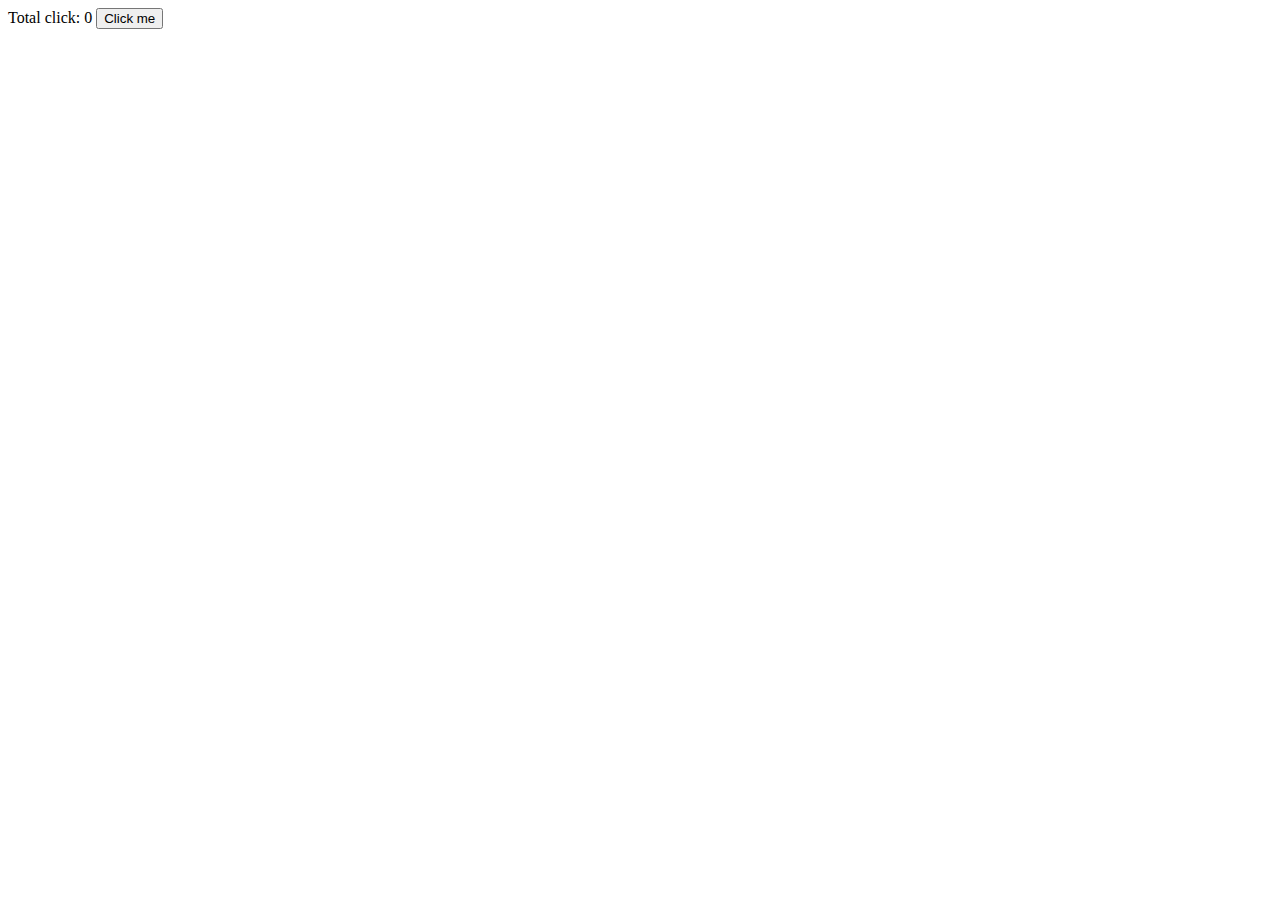
<file: FrontEnd/react-movie-service/vanilla.html>
<!DOCTYPE html>
<html>
<body>
    <span>Total click: 0</span>
    <button id="btn">Click me</button>
</body>
<script>
    let counter = 0;
    const button = document.querySelector("btn");
    const span = document.querySelector("span");
    function handleClick() {
        counter += 1;
        span.innerText = `Total clicks: ${counter}`;
    }
    button.addEventListener("click", handleClick);
</script>
</html>
</file>
